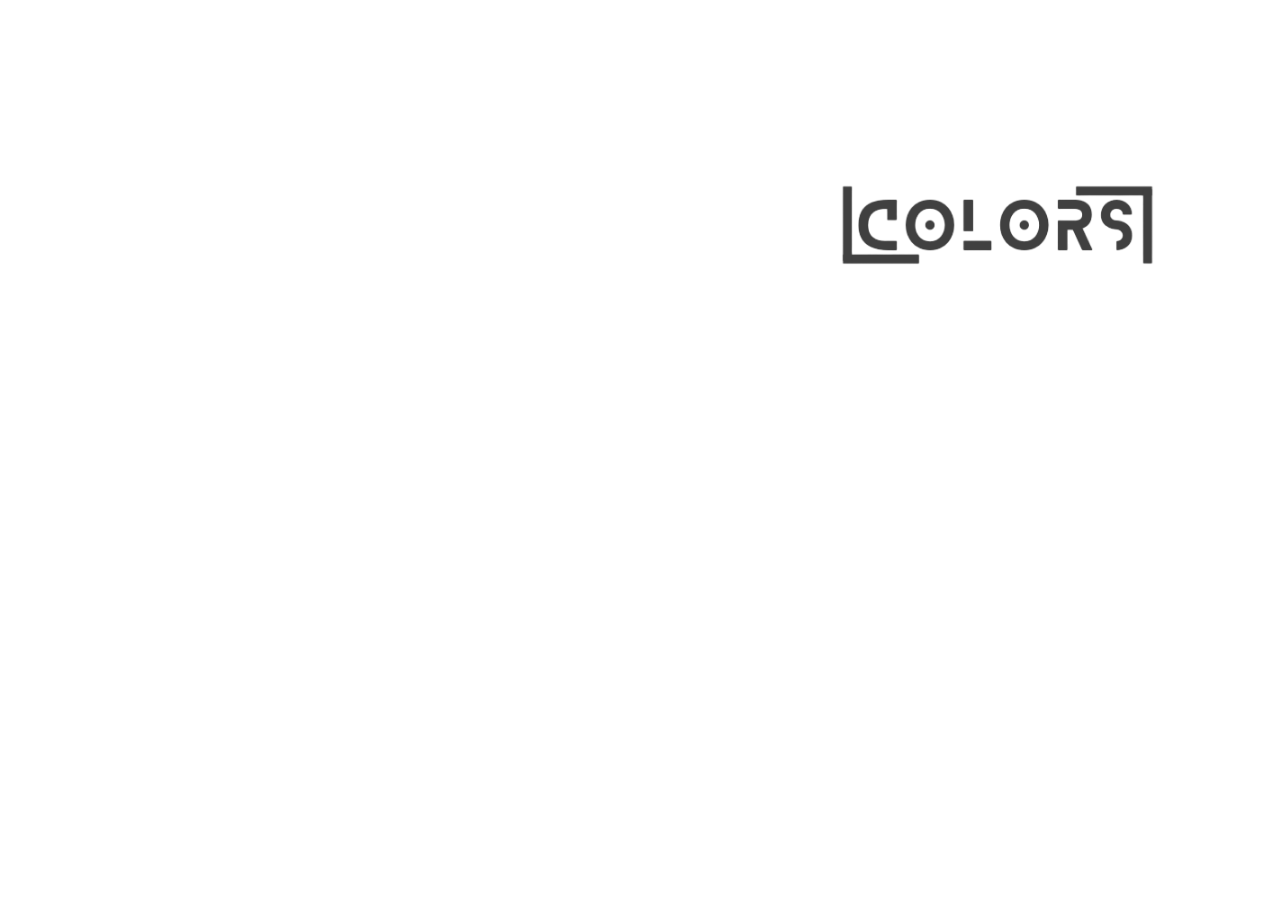
<file: Portafiolio/azul.html>
<!DOCTYPE html>
<html lang="es">

<head>
    <meta charset="UTF-8">
    <meta name="viewport" content="width=device-width, initial-scale=1.0">
    <title>negro</title>
    <link rel="stylesheet" href="styles.css">
    <link rel="preconnect" href="https://fonts.googleapis.com" />
    <link rel="preconnect" href="https://fonts.gstatic.com/" crossorigin />
    <link href="https://fonts.googleapis.com/css2?family=Bebas+Neue&display=swap" rel="stylesheet" />
</head>

<body>
    <div class="cartaColor">
        <img src="img/LOGO.png" alt="" />
        <h1 class="Htext00">BLUE</h1>
        <p class="text00">
            #0000FF, (0, 0, 255), (100, 100, 0, 0), (240°, 100 %, 100 %)
        </p>
        <p class="text01">
            Blue was first produced by the ancient Egyptians who figured out how to create a permanent pigment that they
            used for
            decorative arts. The color blue continued to evolve for the next 6,000 years, and certain pigments were even
            used by
            the world's master artists to create some of the most famous works of art. With the latest shade discovered
            less than a decade ago.
        </p>
    </div>
</body>

</html>
</file>
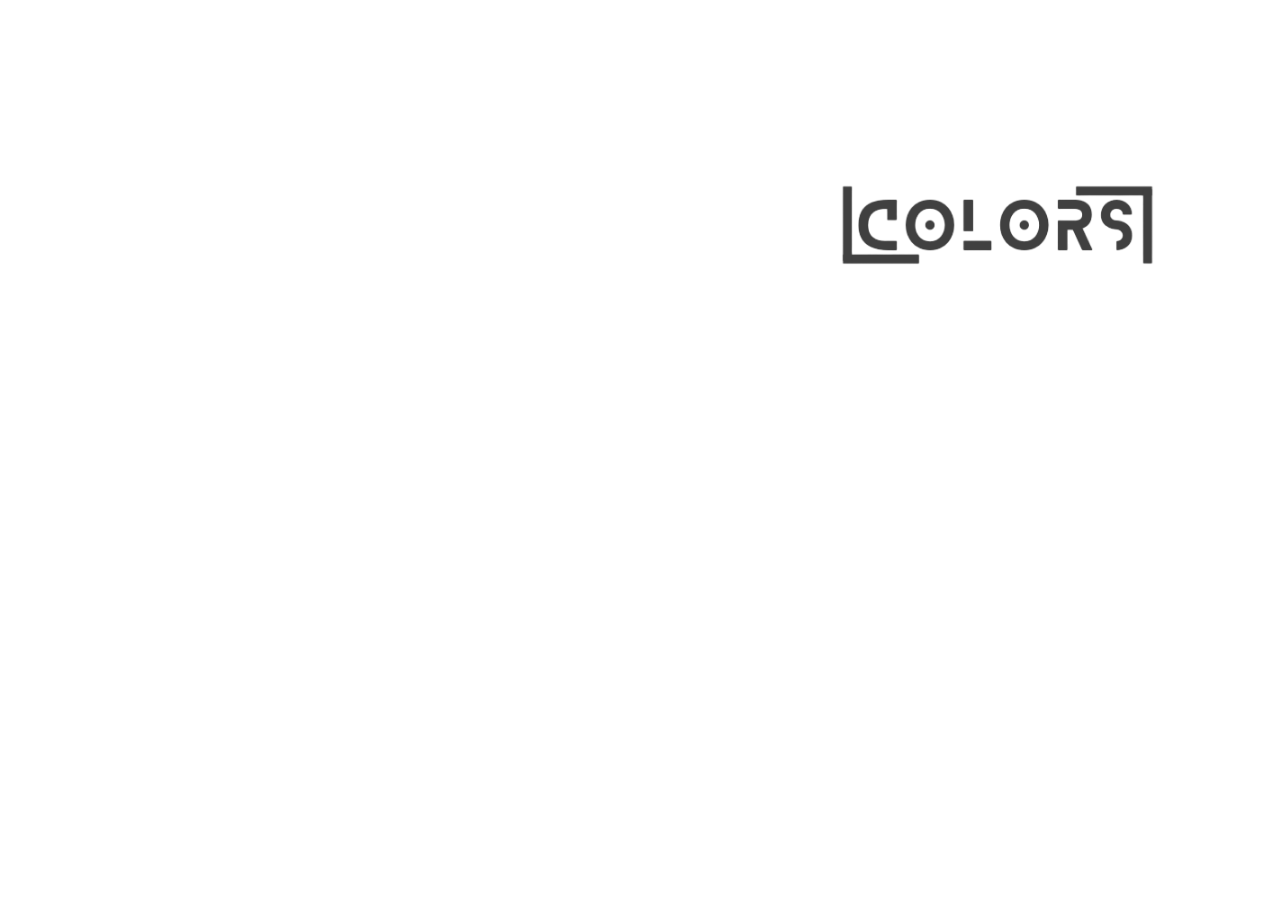
<file: Portafiolio/negro.html>
<!DOCTYPE html>
<html lang="es">

<head>
  <meta charset="UTF-8" />
  <meta name="viewport" content="width=device-width, initial-scale=1.0" />
  <title>NEGRO</title>
  <link rel="stylesheet" href="styles.css" />
  <link rel="preconnect" href="https://fonts.googleapis.com" />
  <link rel="preconnect" href="https://fonts.gstatic.com/" crossorigin />
  <link href="https://fonts.googleapis.com/css2?family=Bebas+Neue&display=swap" rel="stylesheet" />
</head>

<body>
  <div class="cartaColor">
    <img src="img/LOGO.png" alt="" />
    <h1 class="Htext00">BLACK</h1>
    <p class="text00">#000000, (0, 0, 0), (0 ,0 ,0 , 100), (0°, 0%, 0%)</p>
    <p class="text01">
      Black and white are the most basic colour terms of languages. The word
      black derives from Proto-Germanic blakaz and Old English blæc. One of
      the first written records of the term is from an Old English translation
      (c. 890 ce) of St. Bede the Venerable ’s Historia ecclesiastica: “He
      hæfde blæc feax” (“He had black hair”).
    </p>
  </div>
</body>

</html>
</file>
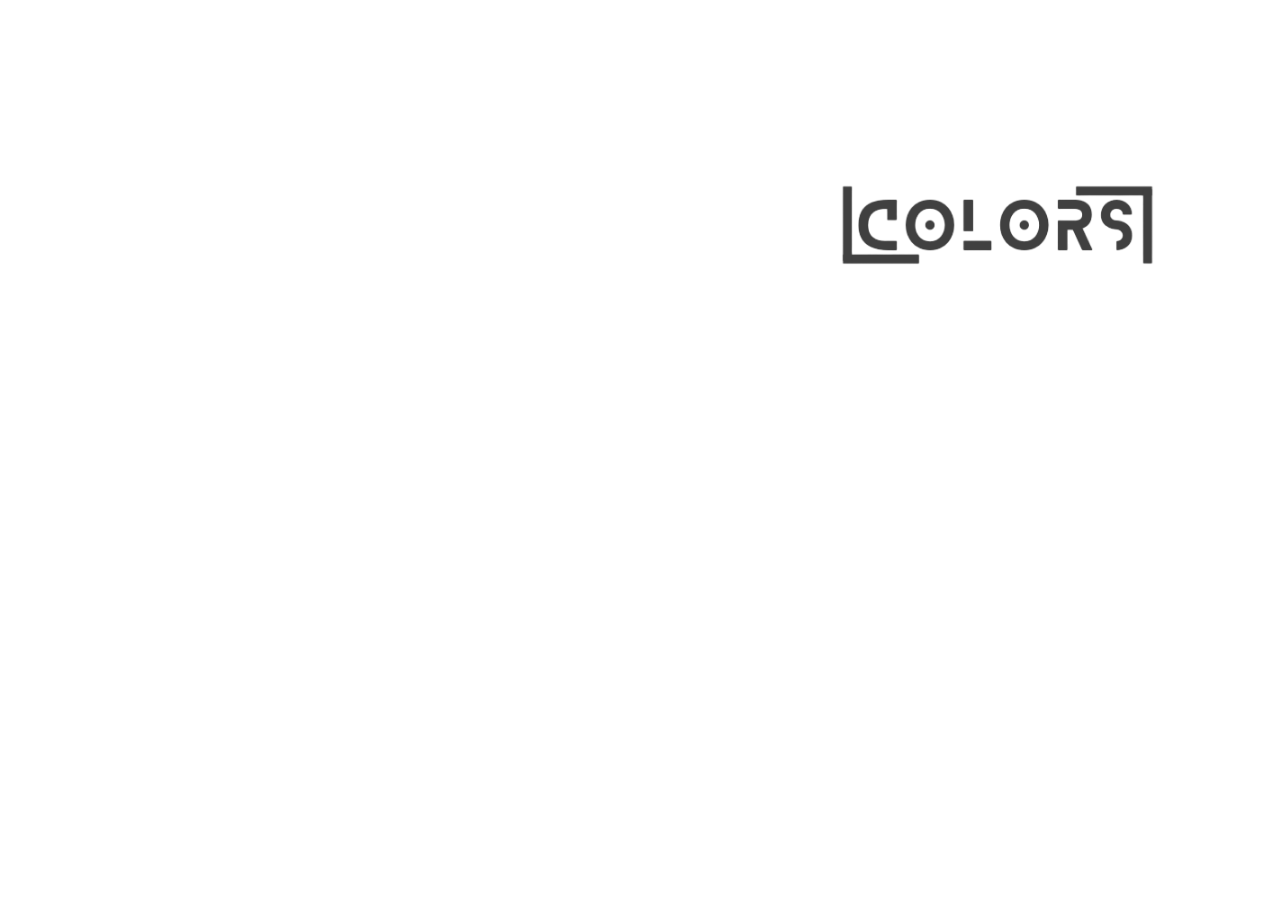
<file: Portafiolio/rojo.html>
<!DOCTYPE html>
<html lang="es">

<head>
    <meta charset="UTF-8">
    <meta name="viewport" content="width=device-width, initial-scale=1.0">
    <title>ROJO</title>
    <link rel="stylesheet" href="styles.css">
    <link rel="preconnect" href="https://fonts.googleapis.com" />
    <link rel="preconnect" href="https://fonts.gstatic.com/" crossorigin />
    <link href="https://fonts.googleapis.com/css2?family=Bebas+Neue&display=swap" rel="stylesheet" />
</head>

<body>
    <div class="cartaColor">
        <img src="img/LOGO.png" alt="" />
        <h1 class="Htext00">RED</h1>
        <p class="text00">
            #FF0000, (255, 0, 0), (0, 100, 100, 0), (0°, 100 %, 100 %)
        </p>
        <p class="text01">
            Red pigment comes from the deep red ink gathered from cochineal insects. Farmers in Central and South
            America harvest these bugs from the prickly pear cactus and smash them into a grainy red substance. This
            substance is processed into a powder or liquid. The Aztecs invented this technique in the 15th century.
        </p>
    </div>
</body>

</html>
</file>
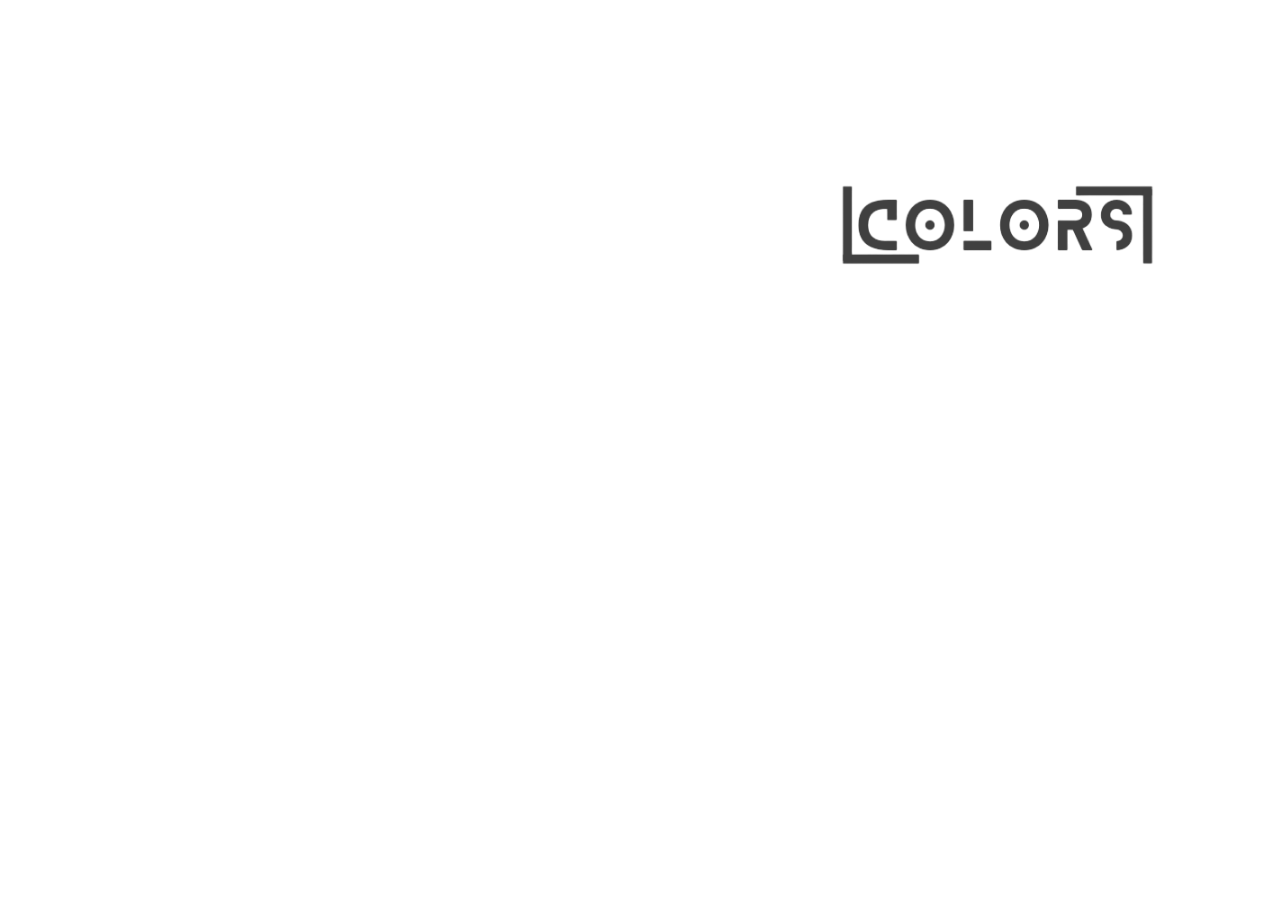
<file: Portafiolio/verde.html>
<!DOCTYPE html>
<html lang="es">

<head>
    <meta charset="UTF-8">
    <meta name="viewport" content="width=device-width, initial-scale=1.0">
    <title>negro</title>
    <link rel="stylesheet" href="styles.css">
    <link rel="preconnect" href="https://fonts.googleapis.com" />
    <link rel="preconnect" href="https://fonts.gstatic.com/" crossorigin />
    <link href="https://fonts.googleapis.com/css2?family=Bebas+Neue&display=swap" rel="stylesheet" />
</head>

<body>
    <div class="cartaColor">
        <img src="img/LOGO.png" alt="" />
        <h1 class="Htext00">GREEN</h1>
        <p class="text00">
            #009846, (0, 152, 70), (100, 0, 54, 40), (148°, 100%, 60%)
        </p>
        <p class="text01">
            Green has been used in art since the time of the Ancient Egyptians. They used green earth and malachite,
            while the Ancient Greeks used verdigris. Green had a resurgence in art during the Impressionist movement
            due to advancements in green pigments and paints. The bold emerald green became popular in fashion in the
            1800s, used for gloves and dresses.
        </p>
    </div>
</body>

</html>
</file>
<file: Portafiolio/styles.css>
* {
  margin: 0;
  padding: 0;
  text-decoration: none;
  list-style: none;
  font-family: "Bebas Neue", sans-serif;
  font-weight: 400;
  font-style: normal;
}
.mainGrid {
  transition: 0.5s;
  display: grid;
  grid-template-rows: repeat(12, 1fr);
  grid-template-columns: repeat(12, 1fr);
  gap: 0;
  width: 100%;
  height: 100%;
  /* FONDO */
  transform-style: preserve-3d;
  width: 100%;
  height: 100vh;
  perspective: 1000px;
  background-color: white;
  background-image: linear-gradient(
      45deg,
      rgb(0, 0, 0) 25%,
      transparent 25%,
      transparent 75%,
      rgb(0, 0, 0) 75%,
      rgb(0, 0, 0)
    ),
    linear-gradient(
      45deg,
      rgb(0, 0, 0) 25%,
      white 25%,
      white 75%,
      rgb(0, 0, 0) 75%,
      rgb(0, 0, 0)
    );
  background-size: 60px 60px;
  background-position: 0 0, 30px 30px;
  position: relative;
  overflow: hidden;
  box-shadow: inset 0px 0px 500px rgb(15, 15, 15);
}

.div1 {
  color: #ffffff;
  grid-area: 1 / 1 / 13 / 9;
}
.div2 {
  grid-area: 1 / 9 / 13 / 13;
  position: relative;
  overflow: hidden;
}

/* FONDO */
.mainGrid:before {
  z-index: -1;
  content: "";
  width: 100%;
  height: 150%;
  box-shadow: 0px -100px 500px black, inset 0px 100px 500px rgb(15, 15, 15);
  position: absolute;
  top: 55%;
  background-image: linear-gradient(
      45deg,
      rgb(0, 0, 0) 25%,
      transparent 25%,
      transparent 75%,
      rgb(0, 0, 0) 75%,
      rgb(0, 0, 0)
    ),
    linear-gradient(
      45deg,
      rgb(0, 0, 0) 25%,
      white 25%,
      white 75%,
      rgb(0, 0, 0) 75%,
      rgb(0, 0, 0)
    );
  background-size: 60px 60px;
  background-position: 0 0, 30px 30px;
  transform-origin: top;
  transform: rotateX(80deg);
}

/* EFECTO 3D */
.wrapperMenu {
  width: 300px;
  height: 100%;
  perspective: 1000px;
  transform-style: preserve-3d;
  perspective-origin: 35% 50%;
  overflow-y: auto;
  overflow: hidden;
}
.menu {
  transform: rotateX(-14deg) rotateY(40deg) translate(0%, 70%);
}
.boton1 {
  font-size: 4vw;
  color: #ffffff;
  transition: 0.6s;
  color: #fff;
  text-shadow: 0 0 1px #fff, 0 0 2px #fff, 0 0 2px #fff, 0 0 2px rgb(0, 0, 0),
    0 0 2px rgb(0, 0, 0), 0 0 3px rgb(0, 0, 0), 0 0 4px rgb(0, 0, 0),
    0 0 4px rgb(0, 0, 0);
}
.boton1:hover {
  font-size: 5vw;
  color: transparent;
  -webkit-text-stroke: 1px #ffffff;
}

@keyframes bgFade {
  0% {
    opacity: 0;
  }
  50% {
    opacity: 0;
  }
  100% {
    opacity: 1;
  }
}
/*======================/ CARTAS IFRAME /============================*/
.Htext00 {
  padding-top: 5%;
  padding-left: 10%;
  font-size: 80px;
  color: #fff;
}
.text00 {
  padding-left: 10%;
  padding-top: -100%;
  font-size: 20px;
  color: #fff;
}
.text01 {
  max-width: 70%;
  padding-left: 7%;
  padding-top: 10%;
  font-size: 20px;
  color: #fff;
}
.cartaColor img {
  height: 50%;
  position: absolute;
  margin-left: 60%;
  margin-bottom: 25%;
  font-weight: bold;
}
/*======================/ CARTA COMO TAL /============================*/
/*Flip Carta*/

.scene {
  transform: translate(40%, 50%);
  display: inline-block;
  height: 50%;
  width: 70%;
  margin: 40px 0;
  perspective: 600px;
}

.card {
  position: relative;
  width: 100%;
  height: 100%;
  transform-style: preserve-3d;
  transform-origin: center right;
  transition: transform 0.5s;
}

.card.is-flipped {
  transform: translateX(-100%) rotateY(-180deg);
}

.card__face {
  position: absolute;
  width: 100%;
  height: 100%;
  line-height: 260px;
  color: white;
  backface-visibility: hidden;
}

.card__face--front {
  border-radius: 30px;
  overflow: hidden;
  background: rgb(0, 0, 0);
  display: flex;
  align-items: center;
  justify-content: center;
  border-radius: 3px;
  box-shadow: 5px 5px 0px 0px rgba(0, 0, 0, 0.4),
    10px 10px 0px 0px rgba(0, 0, 0, 0.3), 15px 15px 0px 0px rgba(0, 0, 0, 0.2),
    20px 20px 0px 0px rgba(0, 0, 0, 0.1);
}

.card__face--back {
  border-radius: 30px;
  overflow: hidden;
  background: rgb(255, 255, 255);
  transform: rotateY(180deg);
  display: flex;
  align-items: center;
  justify-content: center;
  border-radius: 3px;
  box-shadow: 5px 5px 0px 0px rgba(0, 0, 0, 0.4),
    10px 10px 0px 0px rgba(0, 0, 0, 0.3), 15px 15px 0px 0px rgba(0, 0, 0, 0.2),
    20px 20px 0px 0px rgba(0, 0, 0, 0.1);
}
iframe {
  width: 100%;
  height: 100%;
}
/*fin Flip carta*/

/*======================/ CRÉDITOS /============================*/
.padre {
  display: flex;
  height: 500px;
  width: 100%;
  background-color: black;
  flex-wrap: nowrap;
  justify-content: space-around;
  align-items: center;
}
/*- lo siguiente es para dar tamaño y color al texto de las flip cards -*/
.padre h1 {
  color: rgb(0, 0, 0);
  font-size: 40px;
}
.padre p {
  color: rgb(0, 0, 0);
  font-size: 20px;
}

.separador {
  background-color: #000000;
  height: 20px;
  width: 100%;
  box-shadow: 0 0 10px #000000;
}
.qnsms {
  font-size: 5rem;
  text-align: center;
  background-color: #fff;
} /*titulo*/
.qnsmstext {
  margin-left: 8%;
  margin-right: 8%;
  text-align: left;
  padding: 30px;
  font-size: 1.5rem;
  color: rgb(255, 255, 255);
  background-color: black;
} /*texto*/
.nosotros {
  background-color: black;
  outline: #000000 solid 10px;
  box-shadow: 5px 5px 0px 0px rgba(0, 0, 0, 0.4),
    10px 10px 0px 0px rgba(0, 0, 0, 0.3), 15px 15px 0px 0px rgba(0, 0, 0, 0.2),
    20px 20px 0px 0px rgba(0, 0, 0, 0.1);
  margin-top: 10%;
  margin-bottom: 2%;
  margin-left: 18%;
  margin-right: 18%;
}
/*---------------FLIPCARD------------------*/
.flip-card {
  background-color: transparent;
  width: 300px;
  height: 300px;
  perspective: 1000px;
}
.flip-card-inner {
  position: relative;
  width: 100%;
  height: 100%;
  text-align: center;
  transition: transform 0.8s;
  transform-style: preserve-3d;
}
.flip-card:hover .flip-card-inner {
  transform: rotateY(180deg);
}
.flip-card-front,
.flip-card-back {
  position: absolute;
  width: 100%;
  height: 100%;
  backface-visibility: hidden;
}
.flip-card-front {
  background-color: black;
  color: black;
}
.flip-card-front img {
  height: 100%;
  width: 100%;
}
.flip-card-back {
  background-color: rgb(255, 255, 255);
  color: white;
  transform: rotateY(180deg);
}

/*- textos de atras -*/

/*- contactos -*/
.ig {
  transition: 0.5s;
  padding: 4%;
  height: 50px;
  width: 50px;
}
.ig:hover {
  height: 60px;
  width: 60px;
}
.ig img {
  height: 100%;
  width: 100%;
}
.gh {
  transition: 0.5s;
  padding: 4%;
  height: 50px;
  width: 50px;
}
.gh:hover {
  height: 60px;
  width: 60px;
}
.gh img {
  height: 100%;
  width: 100%;
}
/*- textos -*/
.text1 {
  margin-top: 10%;
}
.text2 {
  margin-top: -5%;
}
.text3 {
  margin-top: 15%;
}

/*---------------FIN FLIPCARD------------------*/
.enlace:link {
  color: rgb(0, 174, 255);
}
.enlace:visited {
  color: rgb(119, 0, 255);
}
.enlace:hover {
  text-decoration: underline;
}
.logo {
  display: flex;
  flex-direction: row;
  justify-content: center;
  height: 15%;
}
.logo img {
  margin-left: auto;
  margin-right: auto;
  width: 25%;
  height: auto;
}
.flexbox {
  display: flex;
  flex-direction: row;
  justify-content: center;
}
.sercotec {
  margin-right: 5%;
  align-content: center;
}
</file>
